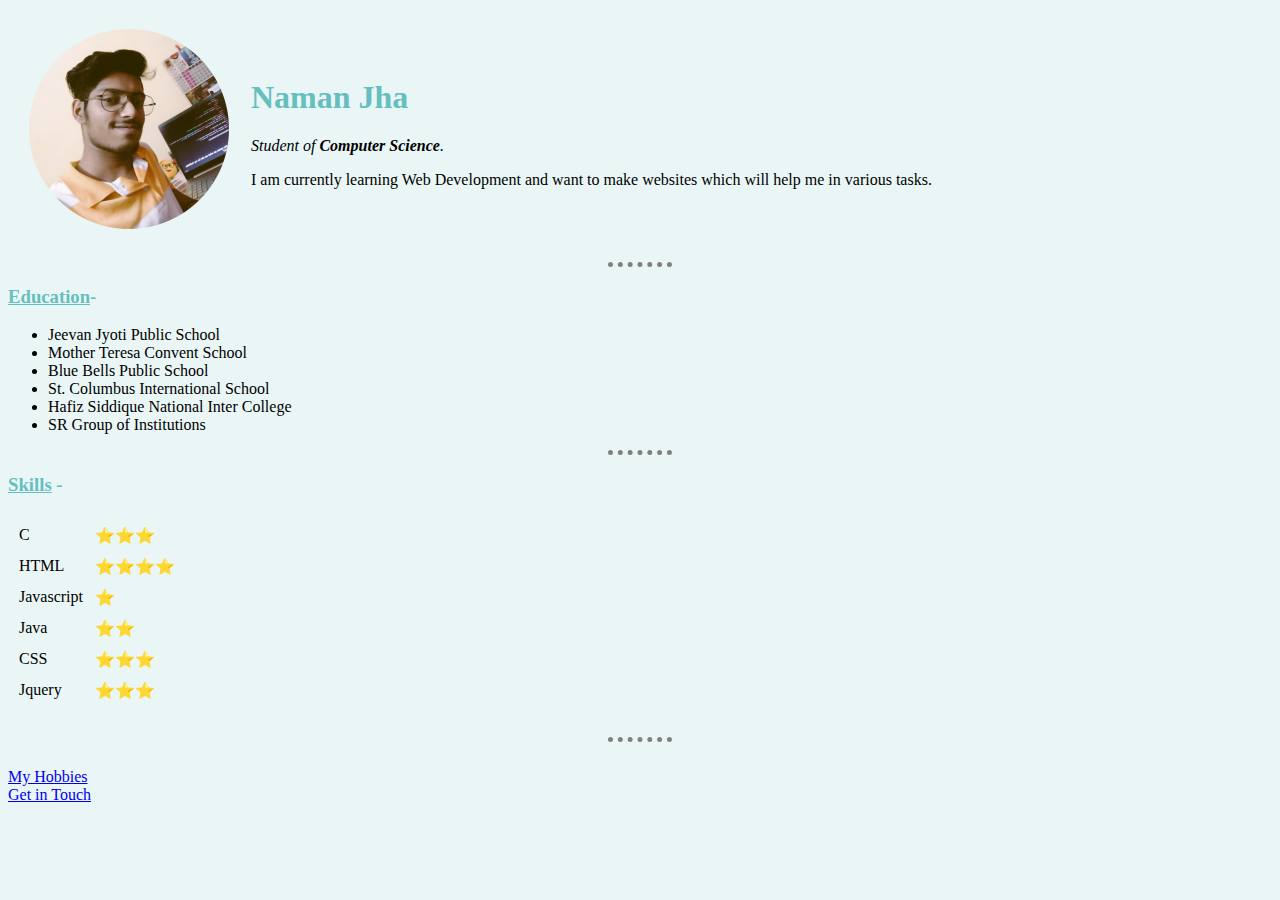
<file: index.html>
<!DOCTYPE html>
<html lang="en" dir="ltr">
  <head>
    <meta charset="utf-8">
    <title>Naman's Personal Site</title>
    <link rel="stylesheet" href="css/styles.css">
  </head>
  <body>
    <table cellspacing = "20">
      <tr>
        <td><img src="profilepic.png" alt="Naman's Profile Picture"></td>
        <td><h1>Naman Jha</h1>
            <p><em>Student of <strong>Computer Science</strong>.</em></p>
            <p>I am currently learning Web Development and want to make websites which will help me in various tasks.</p></td>
      </tr>
    </table>
    <hr>
    <h3><u>Education</u>-</h3>
     <!--Learning about Lists-->
    <ul>
      <li>Jeevan Jyoti Public School</li>
      <li>Mother Teresa Convent School</li>
      <li>Blue Bells Public School</li>
      <li>St. Columbus International School</li>
      <li>Hafiz Siddique National Inter College</li>
      <li>SR Group of Institutions</li>
    </ul>
    <hr>
    <h3><u>Skills</u> -</h3>
    <table cellspacing = "10px">
        <tr>
          <td>C</td>
          <td>⭐⭐⭐</td>
        </tr>
        <tr>
          <td>HTML</td>
          <td>⭐⭐⭐⭐</td>
        </tr>
        <tr>
          <td>Javascript</td>
          <td>⭐</td>
        </tr>
        <tr>
          <td>Java</td>
          <td>⭐⭐</td>
        </tr>
        <tr>
          <td>CSS</td>
          <td>⭐⭐⭐</td>
        </tr>
        <tr>
          <td>Jquery</td>
          <td>⭐⭐⭐</td>
        </tr>
      </table>
    <br>
    <hr>
    <br>
  <a href="hobbies.html">My Hobbies</a><br>
  <a href="contact.html">Get in Touch</a>
  </body>
</html>
</file>
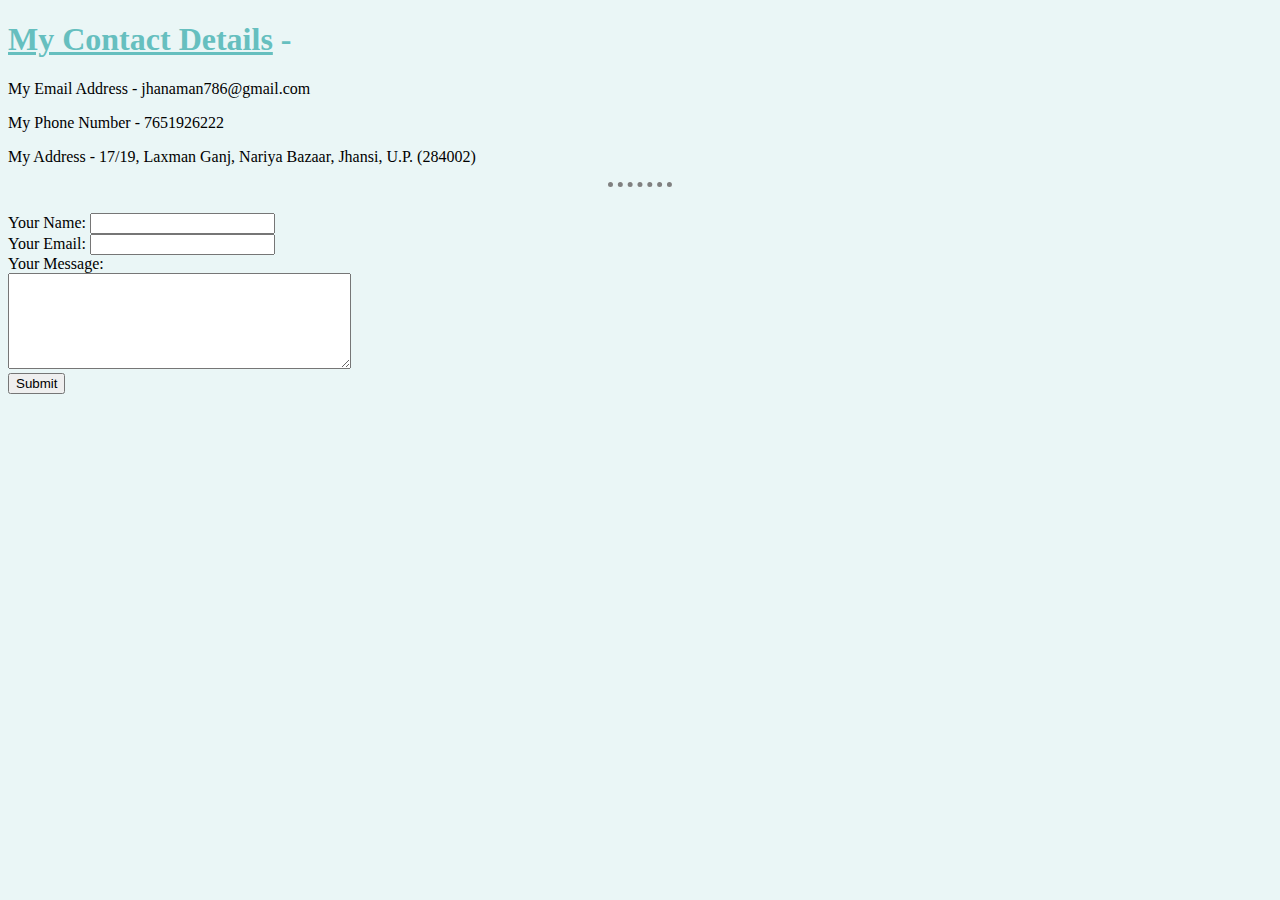
<file: contact.html>
<!DOCTYPE html>
<html lang="en">
<head>
  <meta charset="UTF-8">
  <meta name="viewport" content="width=device-width, initial-scale=1.0">
  <meta http-equiv="X-UA-Compatible" content="ie=edge">
  <link rel="stylesheet" href="css/styles.css">
  <title>Contact Me</title>
</head>
<body>
  <h1><u>My Contact Details</u> -</h1>
  <p>My Email Address - jhanaman786@gmail.com</p>
  <p>My Phone Number - 7651926222</p>
  <p>My Address - 17/19, Laxman Ganj, Nariya Bazaar, Jhansi, U.P. (284002)</p>
<hr>
<br>
  <form action="mailto:jhanaman786@gmail.com" method="post" enctype="text/plain">
    <label>Your Name:</label>
    <input type="text" name="yourName" value="">
    <br>
    <label>Your Email:</label>
    <input type="email" name="yourEmail" value="">
    <br>
    <label>Your Message:</label><br>
    <textarea name="yourMessage" rows="6" cols="40"></textarea>
    <br>
    <input type="submit" name="">
    <!-- <button type="submit" name="button">Submit</button> -->
  </form>
</body>
</html>
</file>
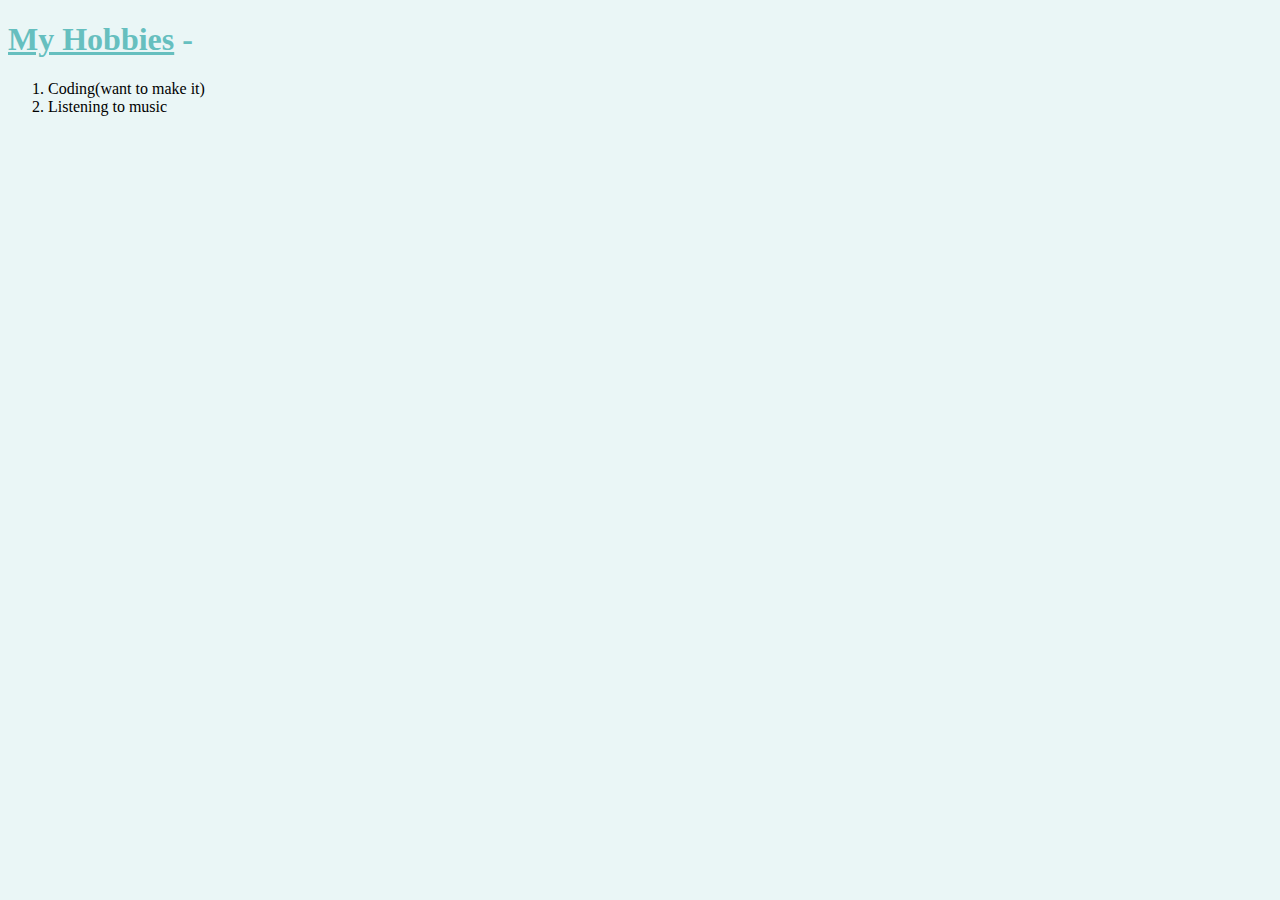
<file: hobbies.html>
<!DOCTYPE html>
<html lang="en">
<head>
  <meta charset="UTF-8">
  <meta name="viewport" content="width=device-width, initial-scale=1.0">
  <meta http-equiv="X-UA-Compatible" content="ie=edge">
  <link rel="stylesheet" href="css/styles.css">
  <title>My Hobbies</title>
</head>
<body>
  <h1><u>My Hobbies</u> -</h1>
  <ol>
    <li>Coding(want to make it)</li>
    <li>Listening to music</li>
  </ol>
</body>
</html>
</file>
<file: css/styles.css>
body{
  background-color:#EAF6F6;
}

h1{
  color: #66BFBF;
}

h3{
  color: #66BFBF;
}

hr{
  border-style: none;
  border-top-style: dotted;
  width: 5%;
  border-color: grey;
  border-width: 5px;
}
</file>
